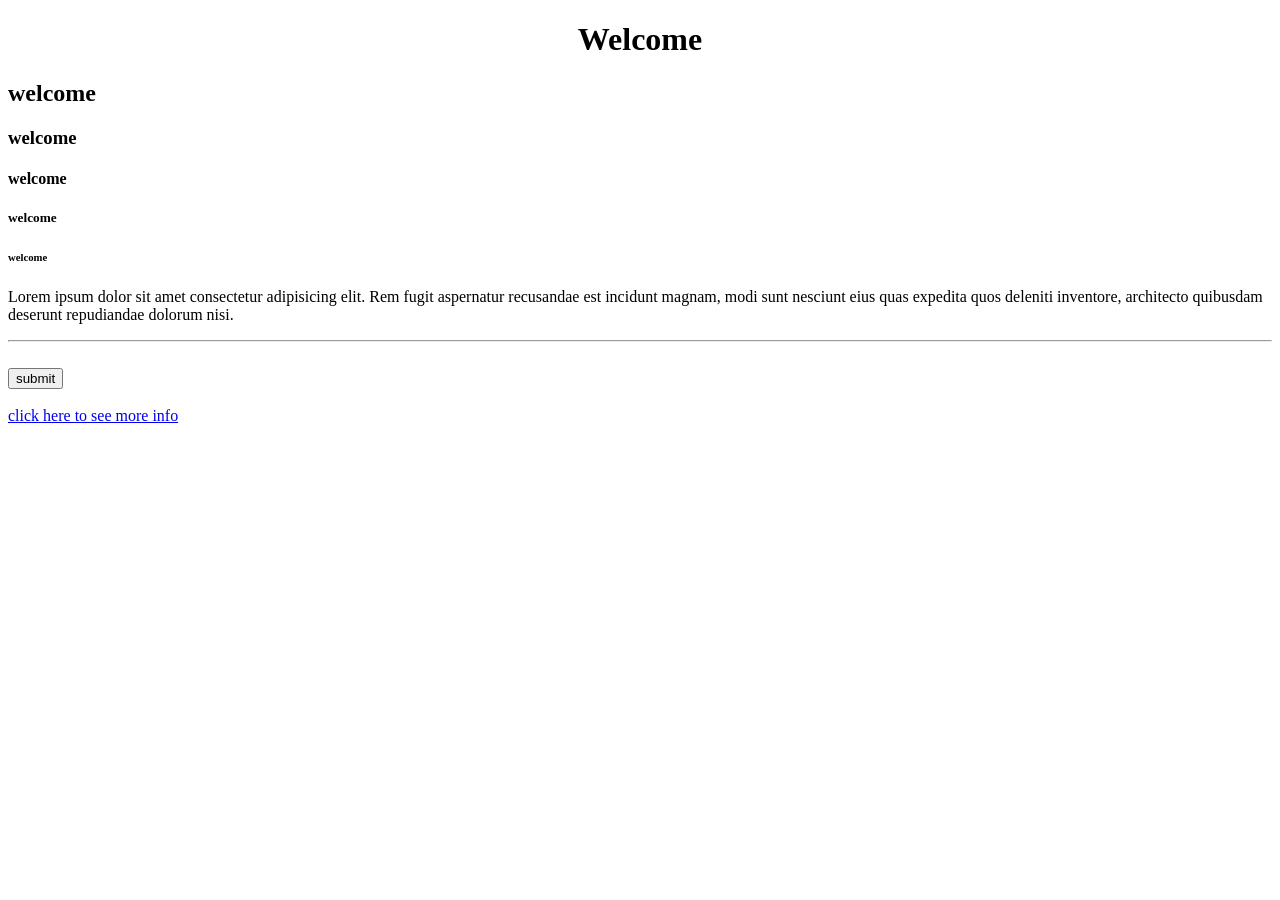
<file: index.html>
<!DOCTYPE html>
<html lang="en">
<head>
    <meta charset="UTF-8">
    <meta name="viewport" content="width=device-width, initial-scale=1.0">
    <title>Document</title>
</head>

<center><h1><b>Welcome</b></h1></center>
<h2>welcome</h2>
<h3> welcome</h3>
<h4>welcome</h4>
<h5>welcome</h5>
<h6>welcome</h6>

<p>Lorem ipsum dolor sit amet consectetur adipisicing elit. Rem fugit aspernatur recusandae est incidunt magnam, modi sunt nesciunt eius quas expedita quos deleniti inventore, architecto quibusdam deserunt repudiandae dolorum nisi.</p>
<hr>
<br>
<button>submit</button>


<br><br>

<a href = "https://cms.sinhgad.edu/sinhgad_engineering_institutes/vadgaon_scoe/about.aspx">click here to see more info</a>
<body>
    
</body>
</html>
</file>
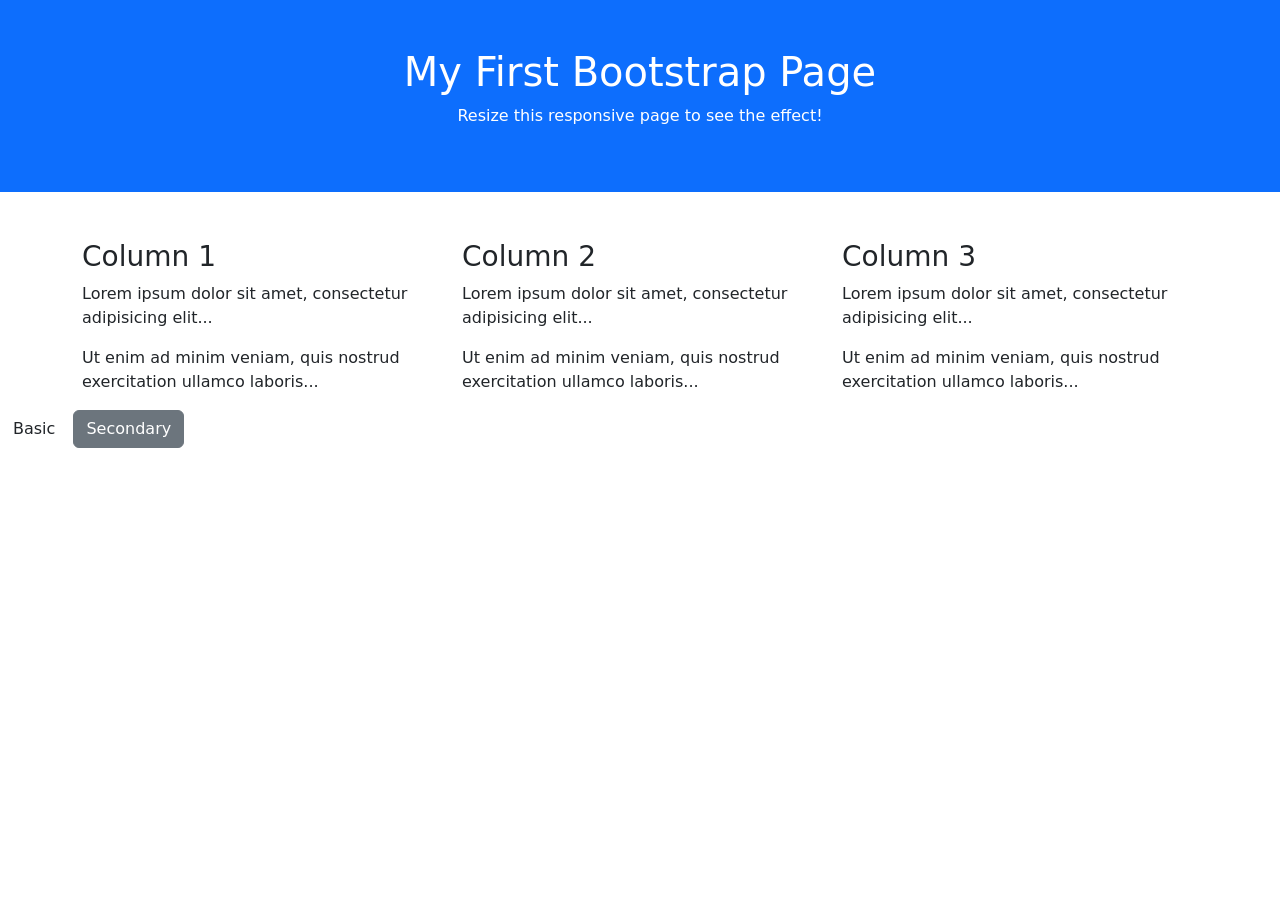
<file: Bootstrap.html>
<!DOCTYPE html>
<html lang="en">
<head>
    <meta charset="UTF-8">
    <meta name="viewport" content="width=device-width, initial-scale=1.0">
    <title>Document</title>
    <link href="https://cdn.jsdelivr.net/npm/bootstrap@5.3.8/dist/css/bootstrap.min.css" rel="stylesheet">
</head>
<body>
    

    <div class="container-fluid p-5 bg-primary text-white text-center">
  <h1>My First Bootstrap Page</h1>
  <p>Resize this responsive page to see the effect!</p>
</div>

<div class="container mt-5">
  <div class="row">
    <div class="col-sm-4">
      <h3>Column 1</h3>
      <p>Lorem ipsum dolor sit amet, consectetur adipisicing elit...</p>
      <p>Ut enim ad minim veniam, quis nostrud exercitation ullamco laboris...</p>
    </div>
    <div class="col-sm-4">
      <h3>Column 2</h3>
      <p>Lorem ipsum dolor sit amet, consectetur adipisicing elit...</p>
      <p>Ut enim ad minim veniam, quis nostrud exercitation ullamco laboris...</p>
    </div>
    <div class="col-sm-4">
      <h3>Column 3</h3>
      <p>Lorem ipsum dolor sit amet, consectetur adipisicing elit...</p>
      <p>Ut enim ad minim veniam, quis nostrud exercitation ullamco laboris...</p>
    </div>
  </div>
</div>





<button type="button" class="btn">Basic</button>
<button  class="btn btn-secondary">Secondary</button>
    
</body>
</html>
</file>
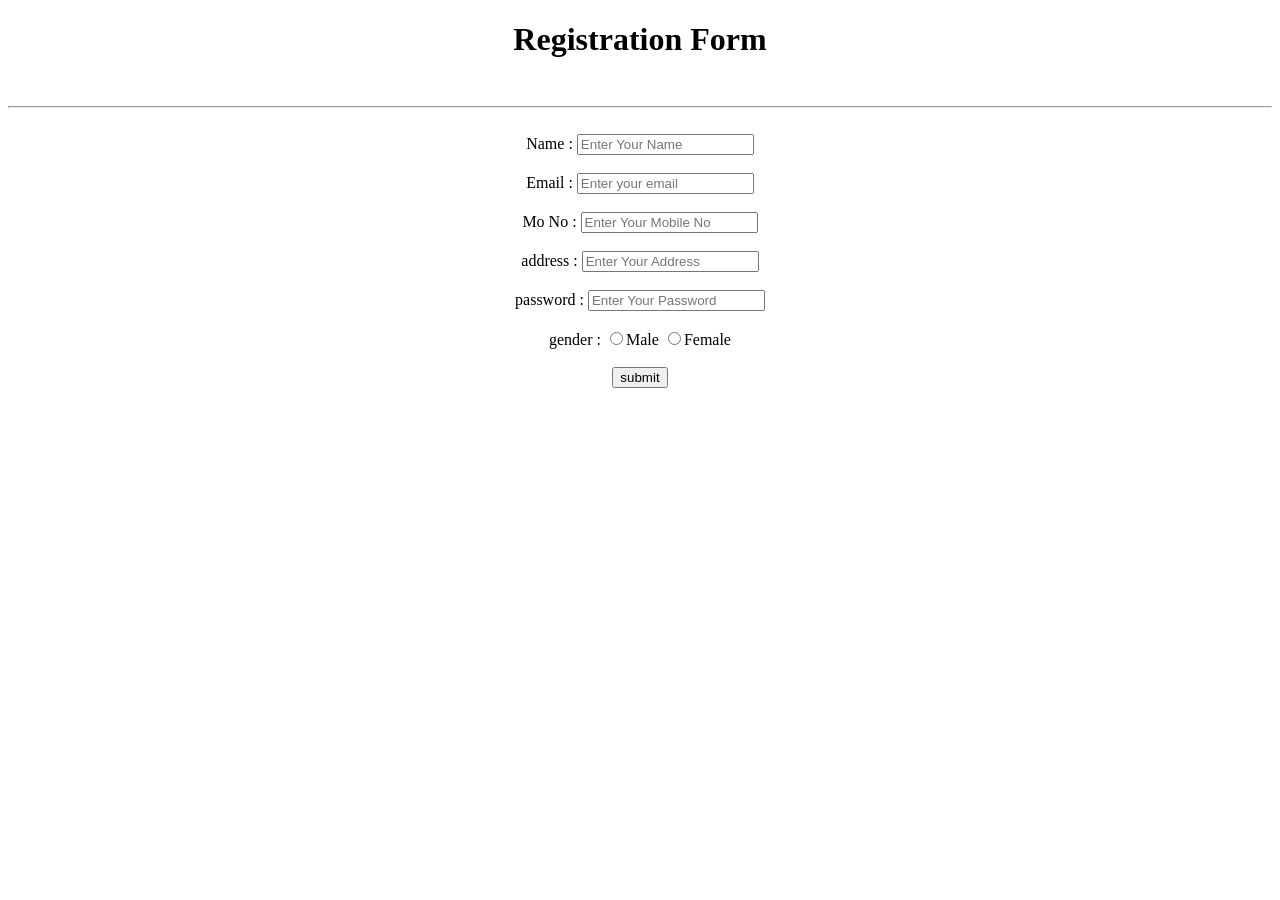
<file: index2.html>
<!DOCTYPE html>
<html lang="en">
<head>
    <meta charset="UTF-8">
    <meta name="viewport" content="width=device-width, initial-scale=1.0">
    <title>Document</title>
</head>
<body>

    <form action="login.html" method="post"></form>
    <center><h1><b>Registration Form</b></h1></center>
    
    <br><b></b>
    <hr>

    <br>
    <center>
    <label>Name : </label>
    <input type = "text" placeholder="Enter Your Name" name = "name" required>
    <br><br>

    <label> Email : </label>
    <input type="email" placeholder="Enter your email" name="email" required>
    <br><br>

    <label> Mo No :</label>
    <input type="tel" placeholder="Enter Your Mobile No"  name="mo no" required>
    <br><br>

    <label> address :</label>
    <input type = "text" placeholder="Enter Your Address" name = "address" required>
    <br><br>

    <label> password :</label>
    <input type = "password" placeholder="Enter Your Password" name = "password" required>
    <br><br>

    <label>gender :</label>
    <input type = "radio" placeholder="Male" name = "gender">Male
    <input type = "radio" placeholder="Female" name = "gender">Female
    
    <br><br>
    <button>submit</button>
    </center>
</body>
</html>
</file>
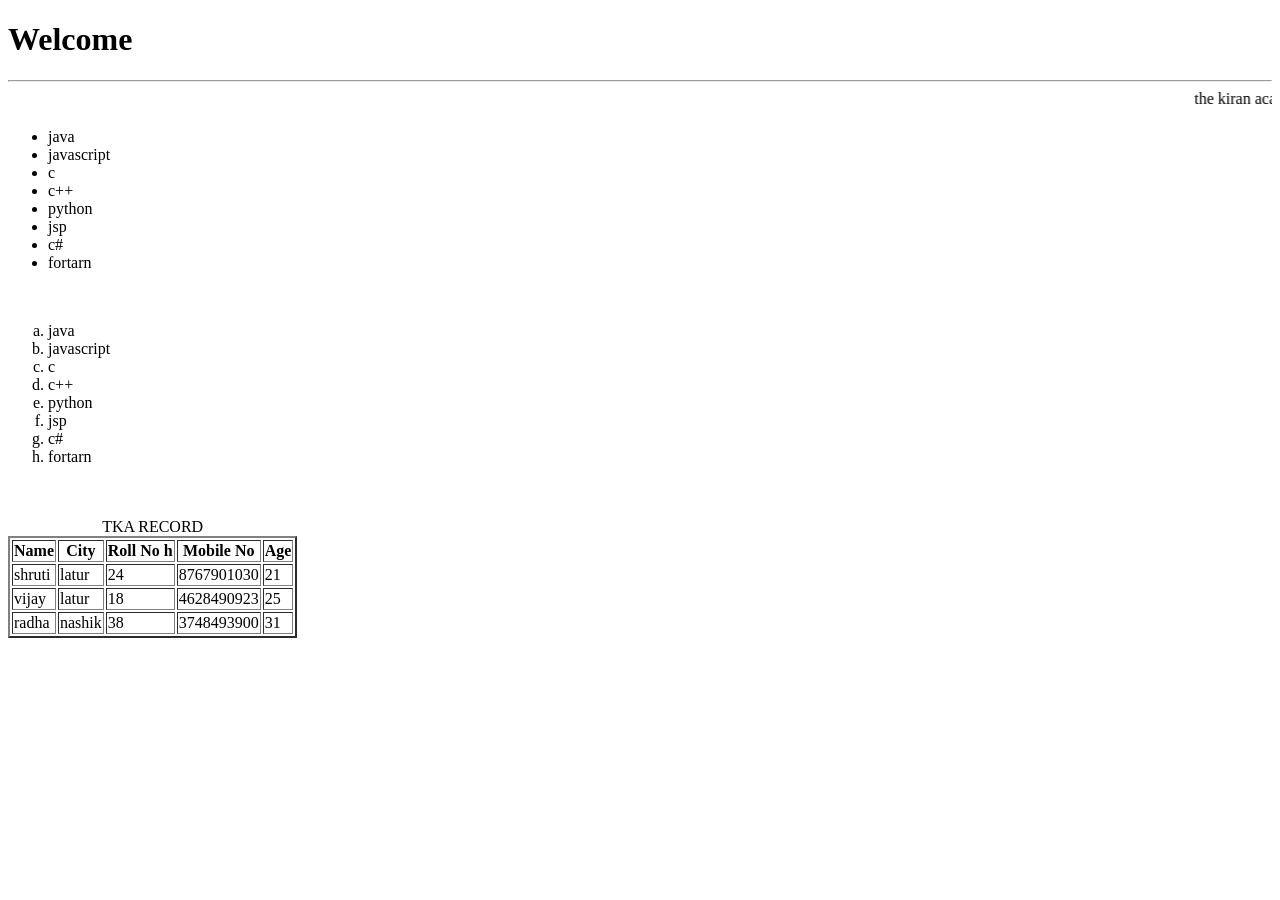
<file: index3.html>
<!DOCTYPE html>
<html lang="en">
<head>
    <meta charset="UTF-8">
    <meta name="viewport" content="width=device-width, initial-scale=1.0">
    <title>Document</title>
</head>
<body>
    <h1>Welcome</h1>
    <hr>

<marquee> the kiran academy</marquee>
<br>



    <ul>
        <li>java</li>
        <li>javascript</li>
        <li>c</li>
        <li>c++</li>
        <li>python</li>
        <li>jsp</li>
        <li>c#</li>
        <li>fortarn</li>
    </ul>
    <br>

     <ol type="a">
        <li>java</li>
        <li>javascript</li>
        <li>c</li>
        <li>c++</li>
        <li>python</li>
        <li>jsp</li>
        <li>c#</li>
        <li>fortarn</li>
    </ol>

    <br><br>



    <!-------------table creation----------------------------------------->

    <table border ="2px">
        <caption>TKA RECORD</caption>
        <thread>
            <tr>
                <th> Name </th>

                 <th> City </th>

                  <th> Roll No </t>h

                   <th> Mobile No </th>

                    <th> Age </th>
            </tr>
        </thread>





        <tbody>
           <tr>
            <td>shruti</td>

            <td>latur</td>

            <td>24</td>

            <td>8767901030</td>

            <td>21</td>
           </tr>



            <tr>
            <td>vijay</td>

            <td>latur</td>

            <td>18</td>

            <td>4628490923</td>

            <td>25</td>
           </tr>
        </tbody>



         <tr>
            <td>radha</td>

            <td>nashik</td>

            <td>38</td>

            <td>3748493900</td>

            <td>31</td>
           </tr>
    </table>
</body>
</html>
</file>
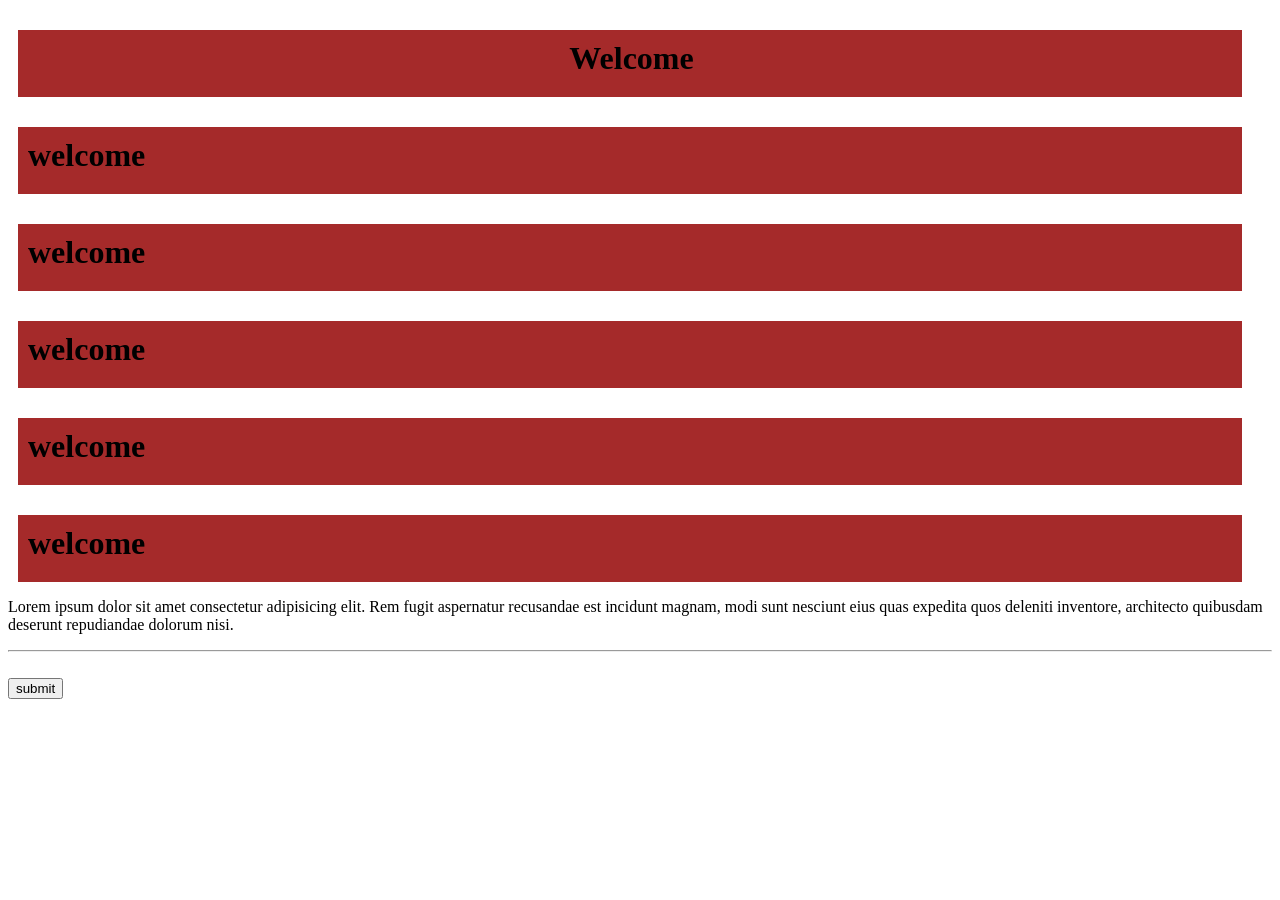
<file: Inline&InternalCss image.html>
<!DOCTYPE html>
<html lang="en">
<head>
    <meta charset="UTF-8">
    <meta name="viewport" content="width=device-width, initial-scale=1.0">
    <title>Document</title>
    <link rel = " icon" type="image/png" href = "image.png">
<link rel = "stylesheet" href="ExternalCss.css">

</head>
<body>
 <!------------------------------Inline Css------------------------------------------------------------>
 <!-----
    <h1 style="color: aqua;">Hello world...!</h1>

    <p style="background-color: coral;">Lorem ipsum, dolor sit amet consectetur adipisicing elit. Ipsum sed officiis temporibus veritatis assumenda quidem, optio commodi laudantium necessitatibus nemo dolor? Placeat incidunt in adipisci quam corporis perspiciatis, laudantium eaque.</p>---->



    <!--------------------------------Internal Css----------------------------------------------------->
<!-----------
    <i>helllo  world</i><br>
    <i>goood morning</i><br>
    <i>whats up</i><br>
    <i>what is happening</i>

    <style>
        i{
            color:navy;
            background-color: greenyellow;
            font-size: 18px;
        }
    </style>



    --->







<!------------classs selector--------------------------------------------------------------------

    <h1 class = "head">Hello</h1>
    <h1 class ="head">good morning</h1>
    <h1 class = "head1">hiiii</h1>
    <p>Lorem ipsum dolor sit amet consectetur adipisicing elit. Veritatis voluptatem nemo ipsa? Quam natus, vel expedita cum repellendus deleniti impedit itaque numquam ullam vitae ducimus inventore quibusdam in, necessitatibus eligendi.</p>
    <p>Lorem ipsum dolor sit amet consectetur adipisicing elit. Dignissimos sint repellendus iusto minima adipisci deserunt impedit quas maiores fugiat cupiditate autem quos, nulla nobis at incidunt. Expedita inventore obcaecati deleniti.</p>----------------------------->








<!-------------------------id selector----------------------------------------------------

     <h1 id = "head">Hello</h1>
    <h1 id ="head">good morning</h1>
    <h1 id = "head1">hiiii</h1>
    <p>Lorem ipsum dolor sit amet consectetur adipisicing elit. Veritatis voluptatem nemo ipsa? Quam natus, vel expedita cum repellendus deleniti impedit itaque numquam ullam vitae ducimus inventore quibusdam in, necessitatibus eligendi.</p>

    <b>shruti</b>-------------------------------------->









    <!--------------------------margin padding--------------------------------------------->


    <center><h1><b>Welcome</b></h1></center>
<h1>welcome</h1>
<h1> welcome</h1>
<h1>welcome</h1>
<h1>welcome</h1>
<h1>welcome</h1>

<p>Lorem ipsum dolor sit amet consectetur adipisicing elit. Rem fugit aspernatur recusandae est incidunt magnam, modi sunt nesciunt eius quas expedita quos deleniti inventore, architecto quibusdam deserunt repudiandae dolorum nisi.</p>
<hr>
<br>
<button>submit</button>


</body>
</html>
</file>
<file: ExternalCss.css>
/*external css -----------------------------------

-----------Element selector-----------

p{
    color:brown;
    background-color: antiquewhite;
    
}

*/


/*------------------Universal selector---------------
body{
    background-color: aquamarine;
}

*{
    padding: 10px;
}



---------------Group selector----------------------
h1, p,b{
    color: chartreuse;
}

b,p{
   background-color: rgb(242, 0, 255);
}





---------------Class selector--------------------------
.head{
    background-color: brown;
}

.head1{
    color:darkslategrey;
}




---------------Id selector--------------------------

#head{
    background-color: brown;
    color:beige
}

#head1{
    color:darkslategrey;
    background-color: aqua;
}



------------------margin padding-----------------------------
*/

h1{
    margin-top: 30px;
    margin-bottom: 10px;
    margin-left: 10px;
    margin-right: 30px;
    background-color: brown;
    padding-bottom: 20px;
    padding-left: 10px;
    padding-right: 7px;
    padding-top: 10px;
}
</file>
